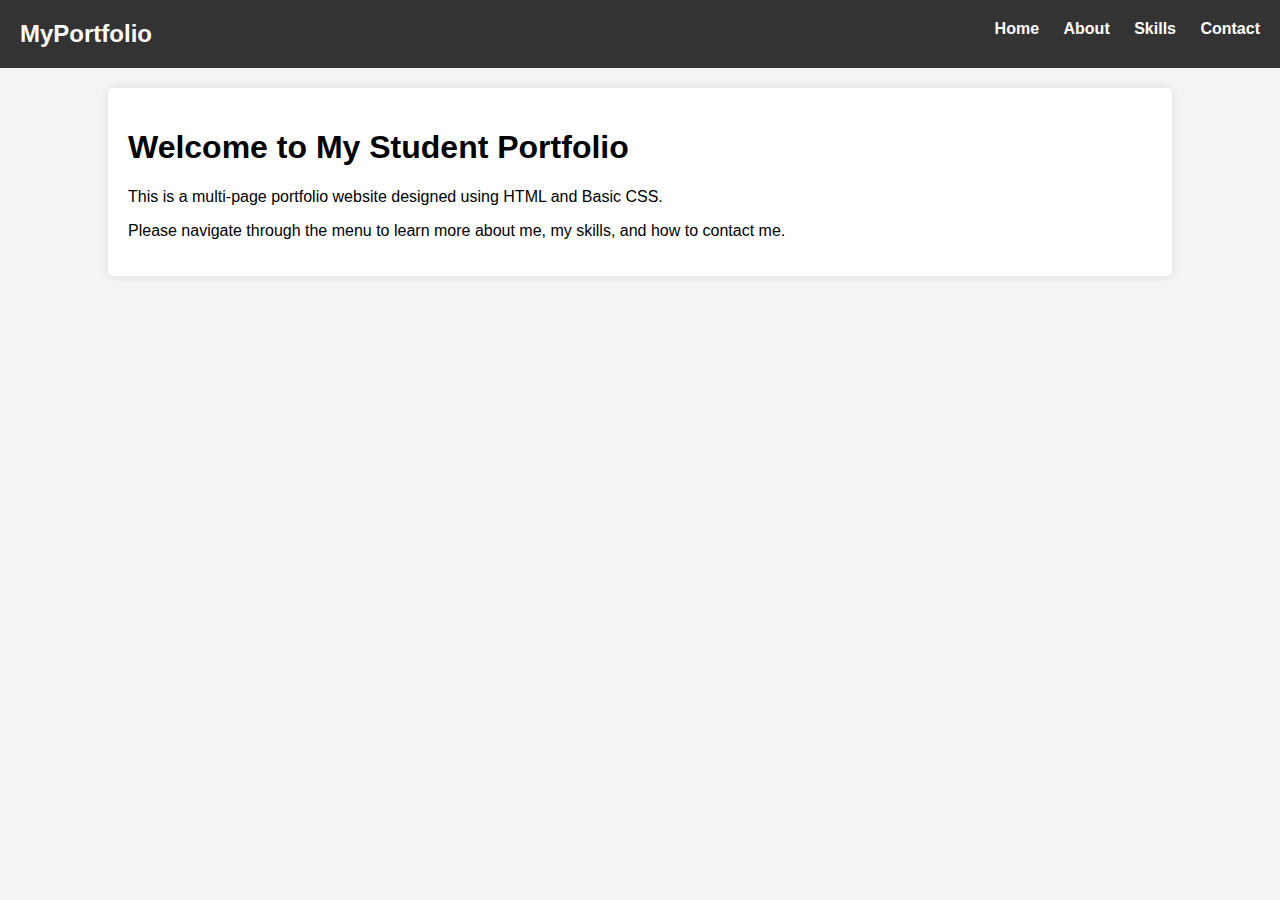
<file: index.html>
<!DOCTYPE html>
<html lang="en">
<head>
    <meta charset="UTF-8">
    <title>Home - Student Portfolio</title>
    <link rel="stylesheet" href="style.css">
</head>
<body>

    <header>
        <div class="logo">MyPortfolio</div>
        <nav>
            <ul>
                <li><a href="index.html">Home</a></li>
                <li><a href="about.html">About</a></li>
                <li><a href="skills.html">Skills</a></li>
                <li><a href="contact.html">Contact</a></li>
            </ul>
        </nav>
    </header>

    <div class="container">
        <h1>Welcome to My Student Portfolio</h1>
        <p>This is a multi-page portfolio website designed using HTML and Basic CSS.</p>
        <p>Please navigate through the menu to learn more about me, my skills, and how to contact me.</p>
    </div>

</body>
</html>
</file>
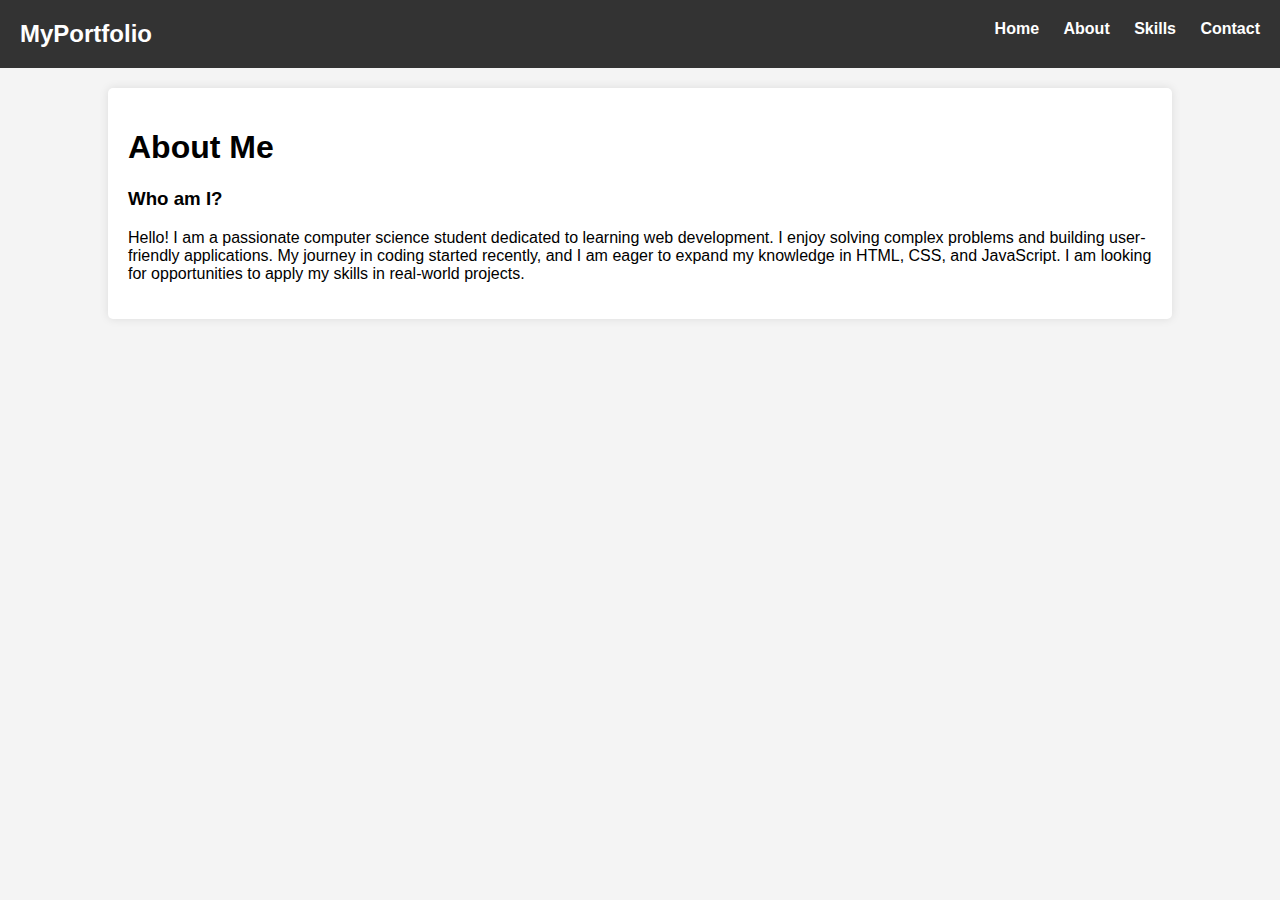
<file: about.html>
<!DOCTYPE html>
<html lang="en">
<head>
    <meta charset="UTF-8">
    <title>About Me</title>
    <link rel="stylesheet" href="style.css">
</head>
<body>

    <header>
        <div class="logo">MyPortfolio</div>
        <nav>
            <ul>
                <li><a href="index.html">Home</a></li>
                <li><a href="about.html">About</a></li>
                <li><a href="skills.html">Skills</a></li>
                <li><a href="contact.html">Contact</a></li>
            </ul>
        </nav>
    </header>

    <div class="container">
        <h1>About Me</h1>
        
        <h3>Who am I?</h3>
        <p>
            Hello! I am a passionate computer science student dedicated to learning web development.
            I enjoy solving complex problems and building user-friendly applications.
            My journey in coding started recently, and I am eager to expand my knowledge in HTML, CSS, and JavaScript.
            I am looking for opportunities to apply my skills in real-world projects.
        </p>
    </div>

</body>
</html>
</file>
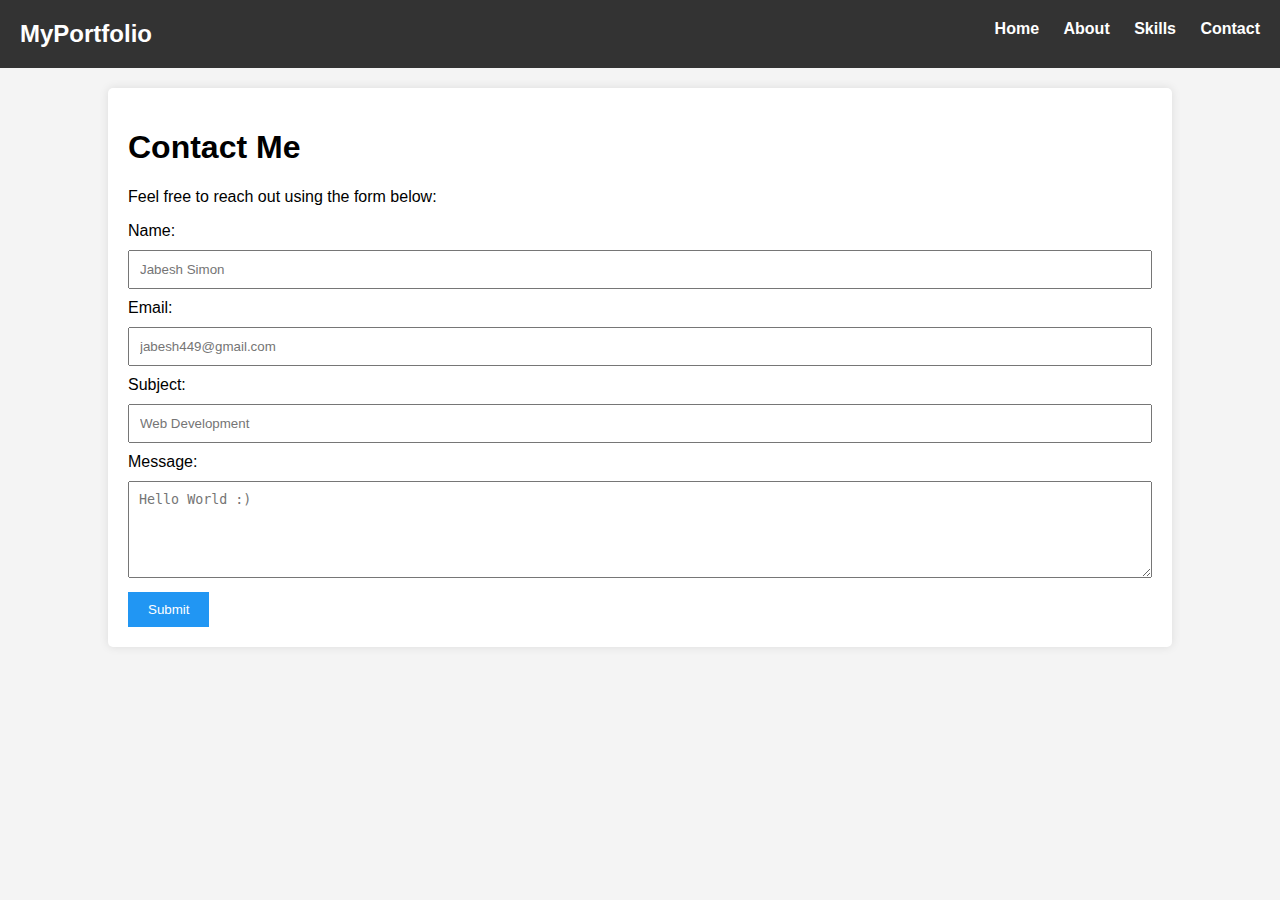
<file: contact.html>
<!DOCTYPE html>
<html lang="en">
<head>
    <meta charset="UTF-8">
    <title>Contact Me</title>
    <link rel="stylesheet" href="style.css">
</head>
<body>

    <header>
        <div class="logo">MyPortfolio</div>
        <nav>
            <ul>
                <li><a href="index.html">Home</a></li>
                <li><a href="about.html">About</a></li>
                <li><a href="skills.html">Skills</a></li>
                <li><a href="contact.html">Contact</a></li>
            </ul>
        </nav>
    </header>

    <div class="container">
        <h1>Contact Me</h1>
        <p>Feel free to reach out using the form below:</p>
        
        <form action="#" method="POST">
            
            <label for="name">Name:</label>
            <input type="text" id="name" name="name" placeholder="Jabesh Simon" required> <label for="email">Email:</label>
            <input type="email" id="email" name="email" placeholder="jabesh449@gmail.com" required> <label for="subject">Subject:</label>
            <input type="text" id="subject" name="subject" placeholder="Web Development" required> <label for="message">Message:</label>
            <textarea id="message" name="message" rows="5" placeholder="Hello World :)" required></textarea> <button type="submit">Submit</button> </form>
    </div>

</body>
</html>
</file>
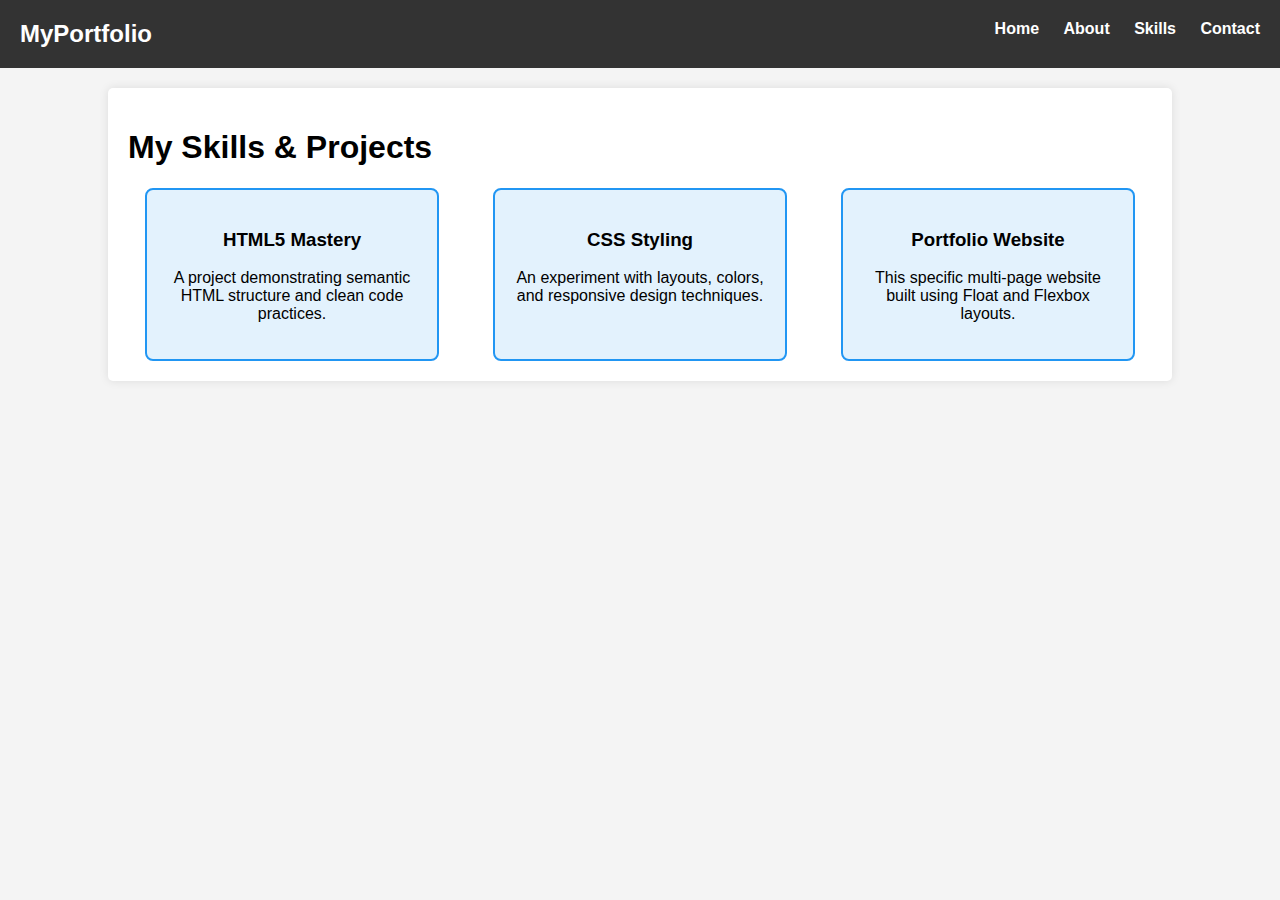
<file: skills.html>
<!DOCTYPE html>
<html lang="en">
<head>
    <meta charset="UTF-8">
    <title>Skills & Projects</title>
    <link rel="stylesheet" href="style.css">
</head>
<body>

    <header>
        <div class="logo">MyPortfolio</div>
        <nav>
            <ul>
                <li><a href="index.html">Home</a></li>
                <li><a href="about.html">About</a></li>
                <li><a href="skills.html">Skills</a></li>
                <li><a href="contact.html">Contact</a></li>
            </ul>
        </nav>
    </header>

    <div class="container">
        <h1>My Skills & Projects</h1>
        
        <div class="skills-container">
            
            <div class="card">
                <h3>HTML5 Mastery</h3>
                <p>A project demonstrating semantic HTML structure and clean code practices.</p>
            </div>

            <div class="card">
                <h3>CSS Styling</h3>
                <p>An experiment with layouts, colors, and responsive design techniques.</p>
            </div>

            <div class="card">
                <h3>Portfolio Website</h3>
                <p>This specific multi-page website built using Float and Flexbox layouts.</p>
            </div>

        </div>
    </div>

</body>
</html>
</file>
<file: style.css>
/* style.css */

/* General Reset */
body {
    font-family: Arial, sans-serif;
    margin: 0;
    padding: 0;
    background-color: #f4f4f4;
}

/* --- NAVIGATION BAR (Requirement: Float for layout) [cite: 14, 20] --- */
header {
    background-color: #333;
    color: white;
    padding: 20px;
    overflow: hidden; /* Clears floats */
}

.logo {
    float: left; /* Floating the logo to the left */
    font-size: 24px;
    font-weight: bold;
}

nav ul {
    list-style-type: none;
    margin: 0;
    padding: 0;
    float: right; /* Floating the menu to the right */
}

nav ul li {
    display: inline;
    margin-left: 20px;
}

nav ul li a {
    color: white;
    text-decoration: none;
    font-weight: bold;
}

nav ul li a:hover {
    color: #ff9800;
}

/* --- MAIN CONTAINER --- */
.container {
    width: 80%;
    margin: 20px auto;
    background: white;
    padding: 20px;
    border-radius: 5px;
    box-shadow: 0 0 10px rgba(0,0,0,0.1);
}

/* --- SKILLS SECTION (Requirement: Flexbox for layout) [cite: 15, 38] --- */
.skills-container {
    display: flex; /* activates Flexbox */
    justify-content: space-around; /* Distributes space evenly */
    flex-wrap: wrap; /* Allows cards to wrap on smaller screens */
    gap: 20px;
}

.card {
    background-color: #e3f2fd;
    border: 2px solid #2196F3; /* Requirement: Border [cite: 37] */
    padding: 20px;
    width: 250px;
    border-radius: 8px;
    text-align: center;
}

/* --- FORMS (Requirement: Contact Page) [cite: 39] --- */
form input, form textarea {
    width: 100%;
    padding: 10px;
    margin: 10px 0;
    box-sizing: border-box;
}

button {
    background-color: #2196F3;
    color: white;
    padding: 10px 20px;
    border: none;
    cursor: pointer;
}

button:hover {
    background-color: #0b7dda;
}

/* Image styling for About Page */
.profile-img {
    width: 150px;
    height: 150px;
    border-radius: 50%;
    border: 3px solid #333;
}
</file>
